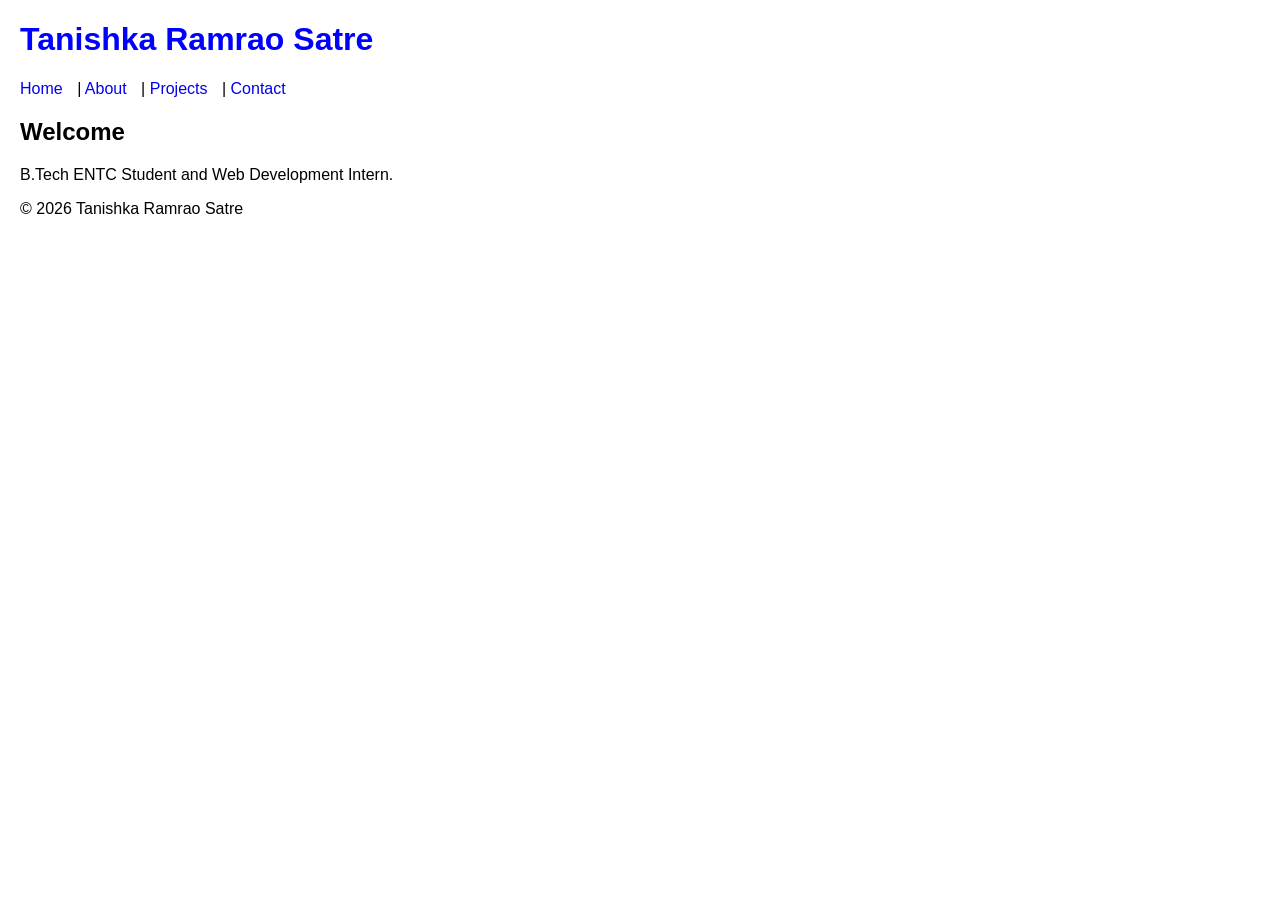
<file: index.html>
<!DOCTYPE html>
<html lang="en">
<head>
<meta charset="UTF-8">
<meta name="viewport" content="width=device-width, initial-scale=1.0">
<meta name="description" content="Portfolio Website">
<title>Tanishka Ramrao Satre</title>
<link rel="stylesheet" href="style.css">
</head>
<body>

<header>
<h1>Tanishka Ramrao Satre</h1>

<nav>
<a href="index.html">Home</a> |
<a href="about.html">About</a> |
<a href="projects.html">Projects</a> |
<a href="contact.html">Contact</a>
</nav>
</header>

<main>
<section>
<h2>Welcome</h2>
<p>B.Tech ENTC Student and Web Development Intern.</p>
</section>
</main>

<footer>
<p>&copy; 2026 Tanishka Ramrao Satre</p>
</footer>

</body>
</html>
</file>
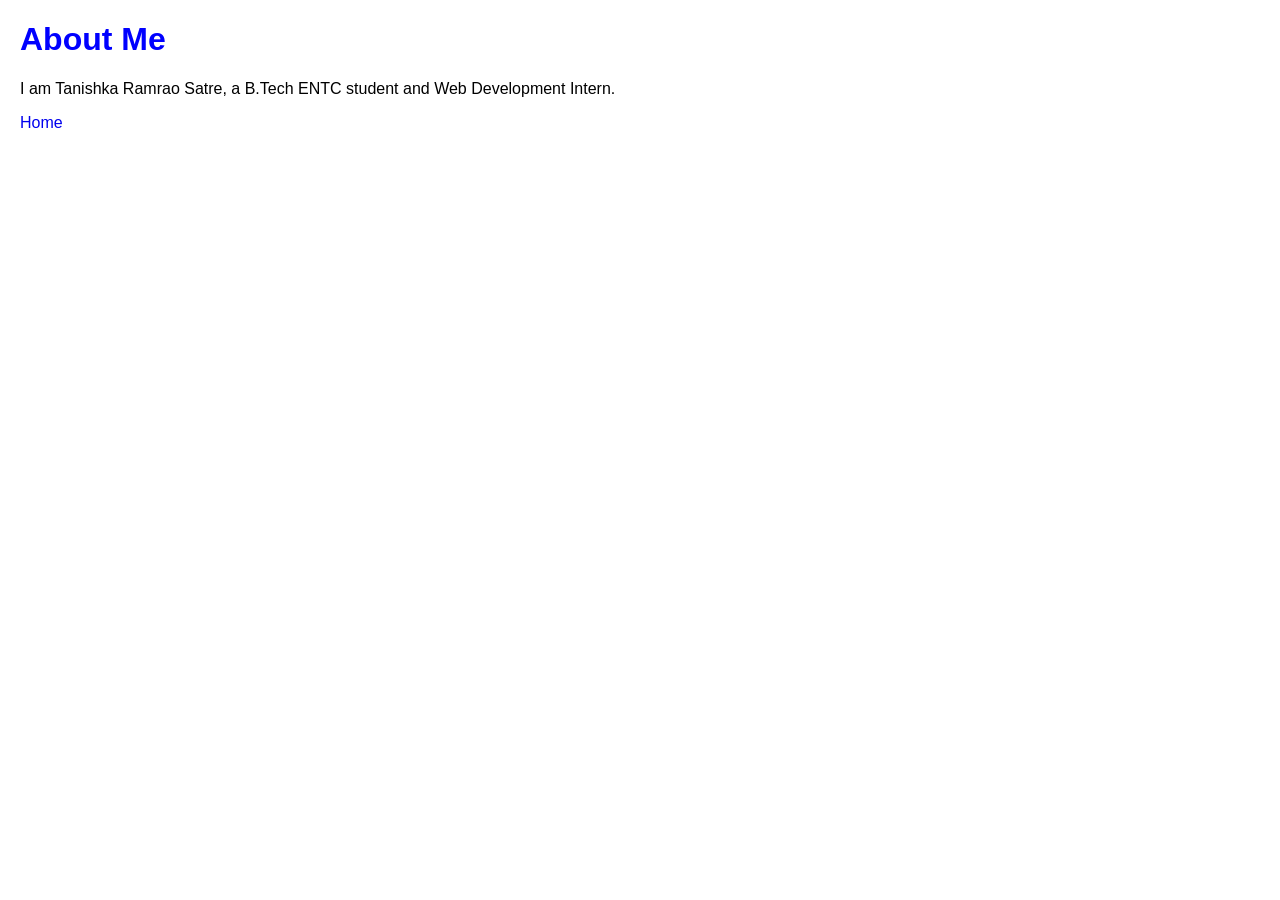
<file: about.html>
<!DOCTYPE html>
<html>
<head>
<title>About Me</title>
<link rel="stylesheet" href="style.css">
</head>
<body>

<h1>About Me</h1>

<p>I am Tanishka Ramrao Satre, a B.Tech ENTC student and Web Development Intern.</p>

<a href="index.html">Home</a>

</body>
</html>
</file>
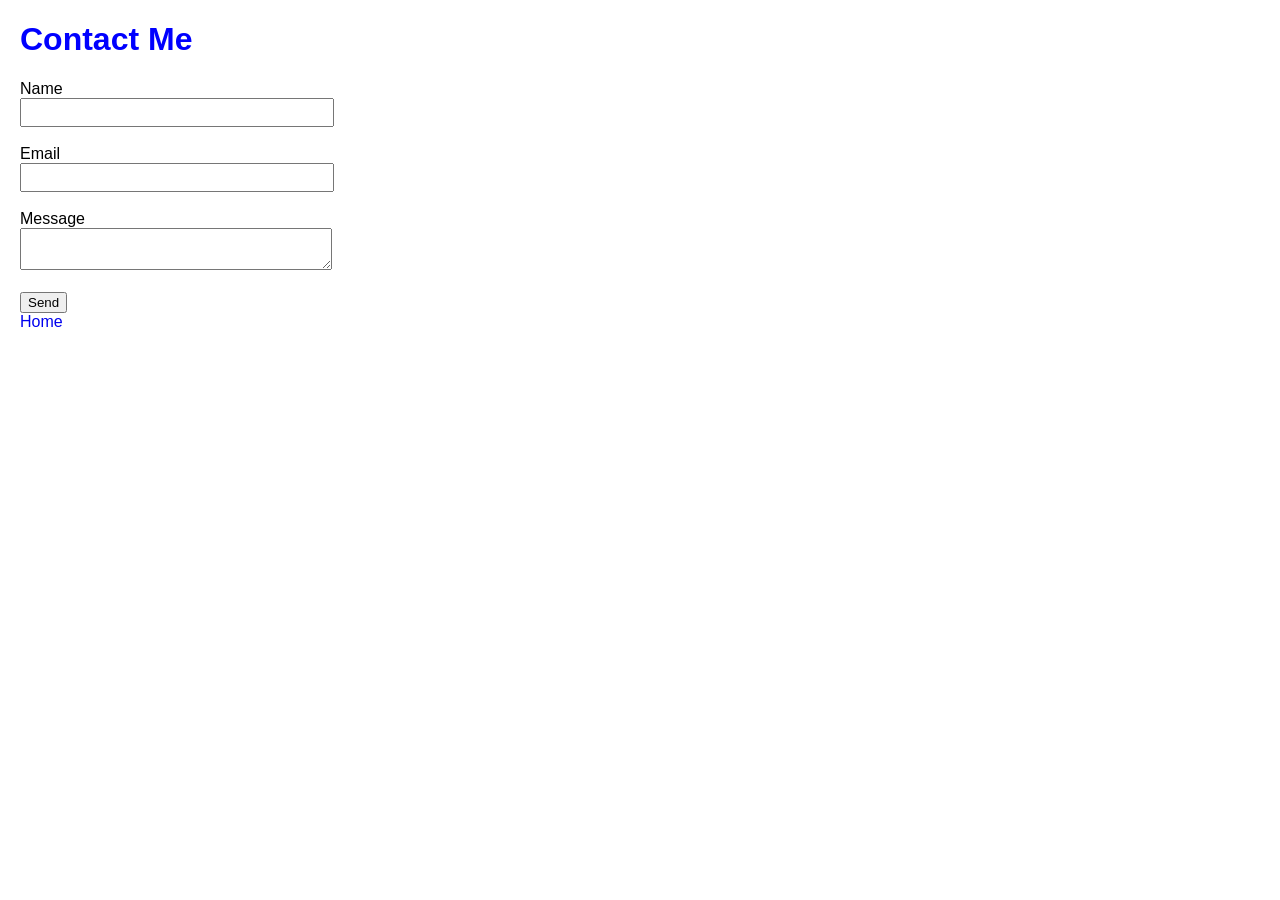
<file: contact.html>
<!DOCTYPE html>
<html>
<head>
<title>Contact</title>
<link rel="stylesheet" href="style.css">
</head>
<body>

<h1>Contact Me</h1>

<form>
<label>Name</label><br>
<input type="text"><br><br>

<label>Email</label><br>
<input type="email"><br><br>

<label>Message</label><br>
<textarea></textarea><br><br>

<button type="submit">Send</button>
</form>

<a href="index.html">Home</a>

</body>
</html>
</file>
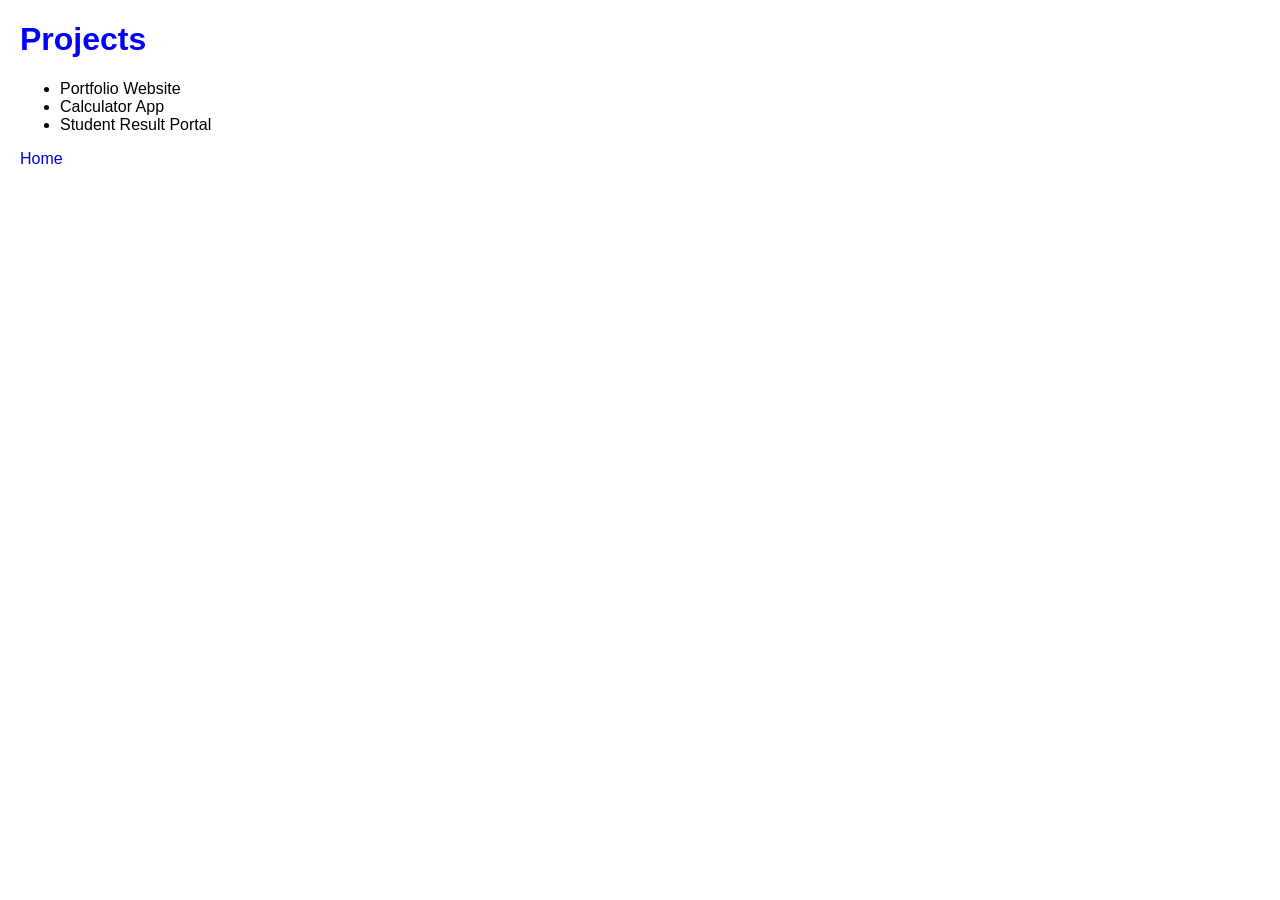
<file: project.html>
<!DOCTYPE html>
<html>
<head>
<title>Projects</title>
<link rel="stylesheet" href="style.css">
</head>
<body>

<h1>Projects</h1>

<ul>
<li>Portfolio Website</li>
<li>Calculator App</li>
<li>Student Result Portal</li>
</ul>

<a href="index.html">Home</a>

</body>
</html>
</file>
<file: style.css>
body{
font-family: Arial, sans-serif;
margin:20px;
}

h1{
color:blue;
}

a{
text-decoration:none;
margin-right:10px;
}

input,textarea{
width:300px;
padding:5px;
}
</file>
